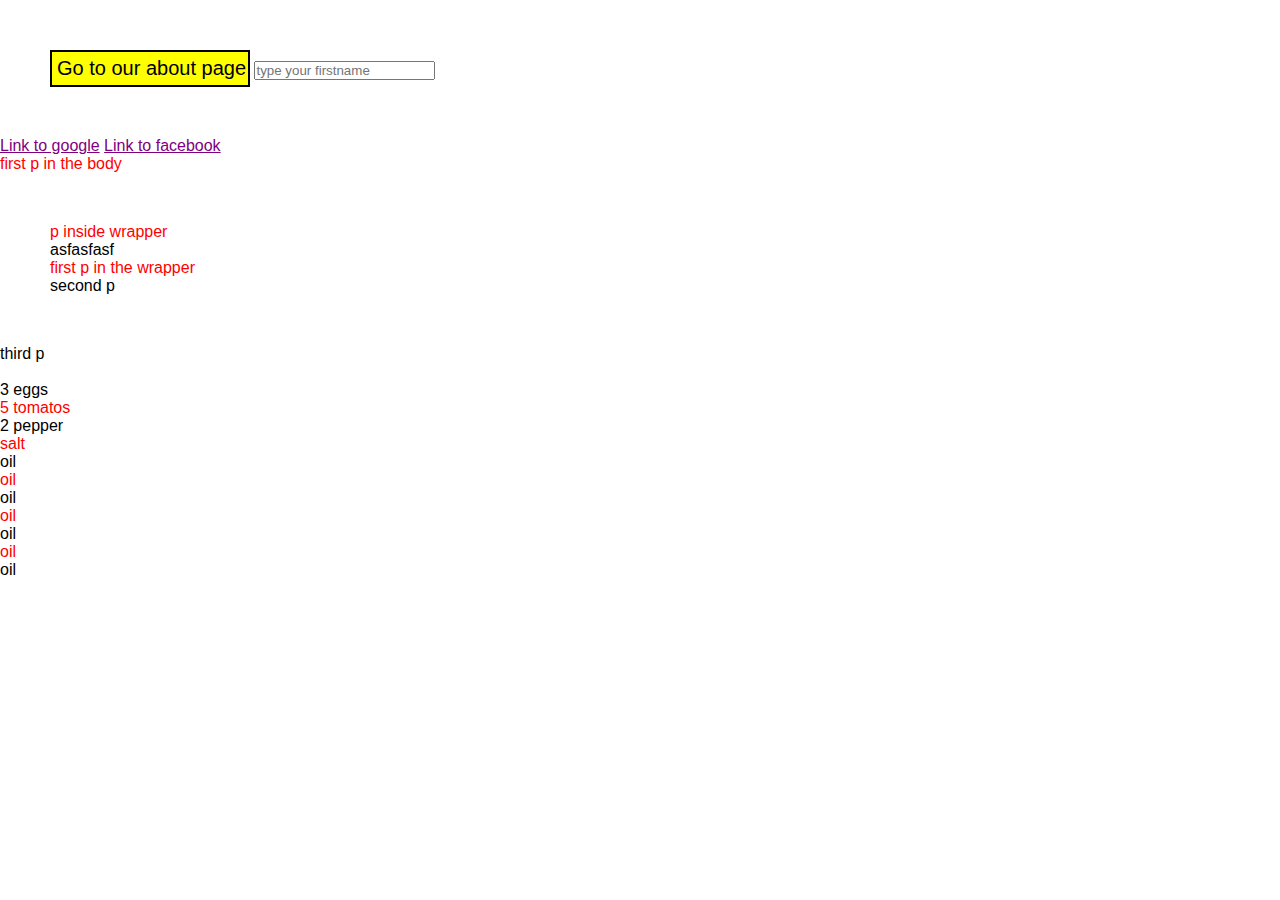
<file: index.html>
<!DOCTYPE html>
<html lang="en">
  <head>
    <meta charset="UTF-8" />
    <meta http-equiv="X-UA-Compatible" content="IE=edge" />
    <meta name="viewport" content="width=device-width, initial-scale=1.0" />
    <link rel="stylesheet" href="./css/style.css" />
    <title>CSS pseudo elements, pseudo classes and positions</title>
  </head>
  <body>
    <!-- 
        pseudo classses - state changes of elements
        pseudo elements - no visible elements or code inside HTML, elements added only with help of CSS 
    -->
    <div class="wrapper">
      <a class="another-page-link" href="./about.html">Go to our about page</a>
      <input
        type="text"
        name="firstname"
        placeholder="type your firstname"
        id="firstname"
      />
      <!-- <a href="./about.html">Go to our about page</a> -->
      <!-- <a href="./about.html">Go to our about page</a> -->
      <!-- <a href="./about.html">Go to our about page</a> -->
    </div>

    <!-- 
        1. link
        2. visited
        3. hover
        4. active 
    -->
    <a class="anchor-states-example" href="https://google.com"
      >Link to google</a
    >
    <a class="anchor-states-example" href="https://facebook.com"
      >Link to facebook</a
    >

    <p>first p in the body</p>

    <div class="wrapper">
      <p>p inside wrapper</p>
      <section>
        asfasfasf
        <p>first p in the wrapper</p>
        <p>second p</p>
      </section>
    </div>
    <p>third p</p>

    <br />

    <ul>
      <li>3 eggs</li>
      <li>5 tomatos</li>
      <li>2 pepper</li>
      <li>salt</li>
      <li>oil</li>
      <li>oil</li>
      <li>oil</li>
      <li>oil</li>
      <li>oil</li>
      <li>oil</li>
      <li>oil</li>
    </ul>

    <div>
      <a href=""></a>
      <p></p>
      <div></div>
    </div>
  </body>
</html>
</file>
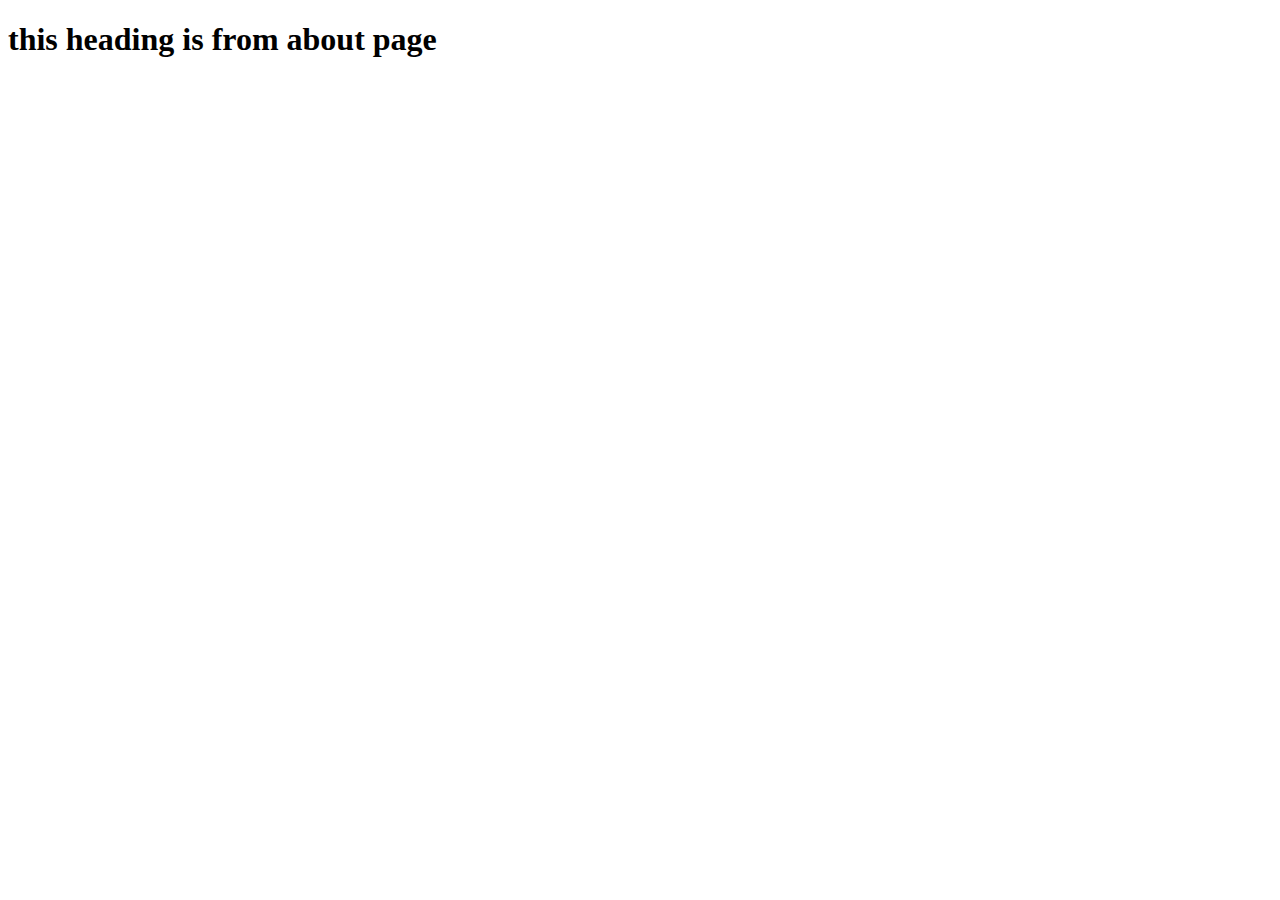
<file: about.html>
<!DOCTYPE html>
<html lang="en">
  <head>
    <meta charset="UTF-8" />
    <meta http-equiv="X-UA-Compatible" content="IE=edge" />
    <meta name="viewport" content="width=device-width, initial-scale=1.0" />
    <title>About</title>
  </head>
  <body>
    <h1>this heading is from about page</h1>
  </body>
</html>
</file>
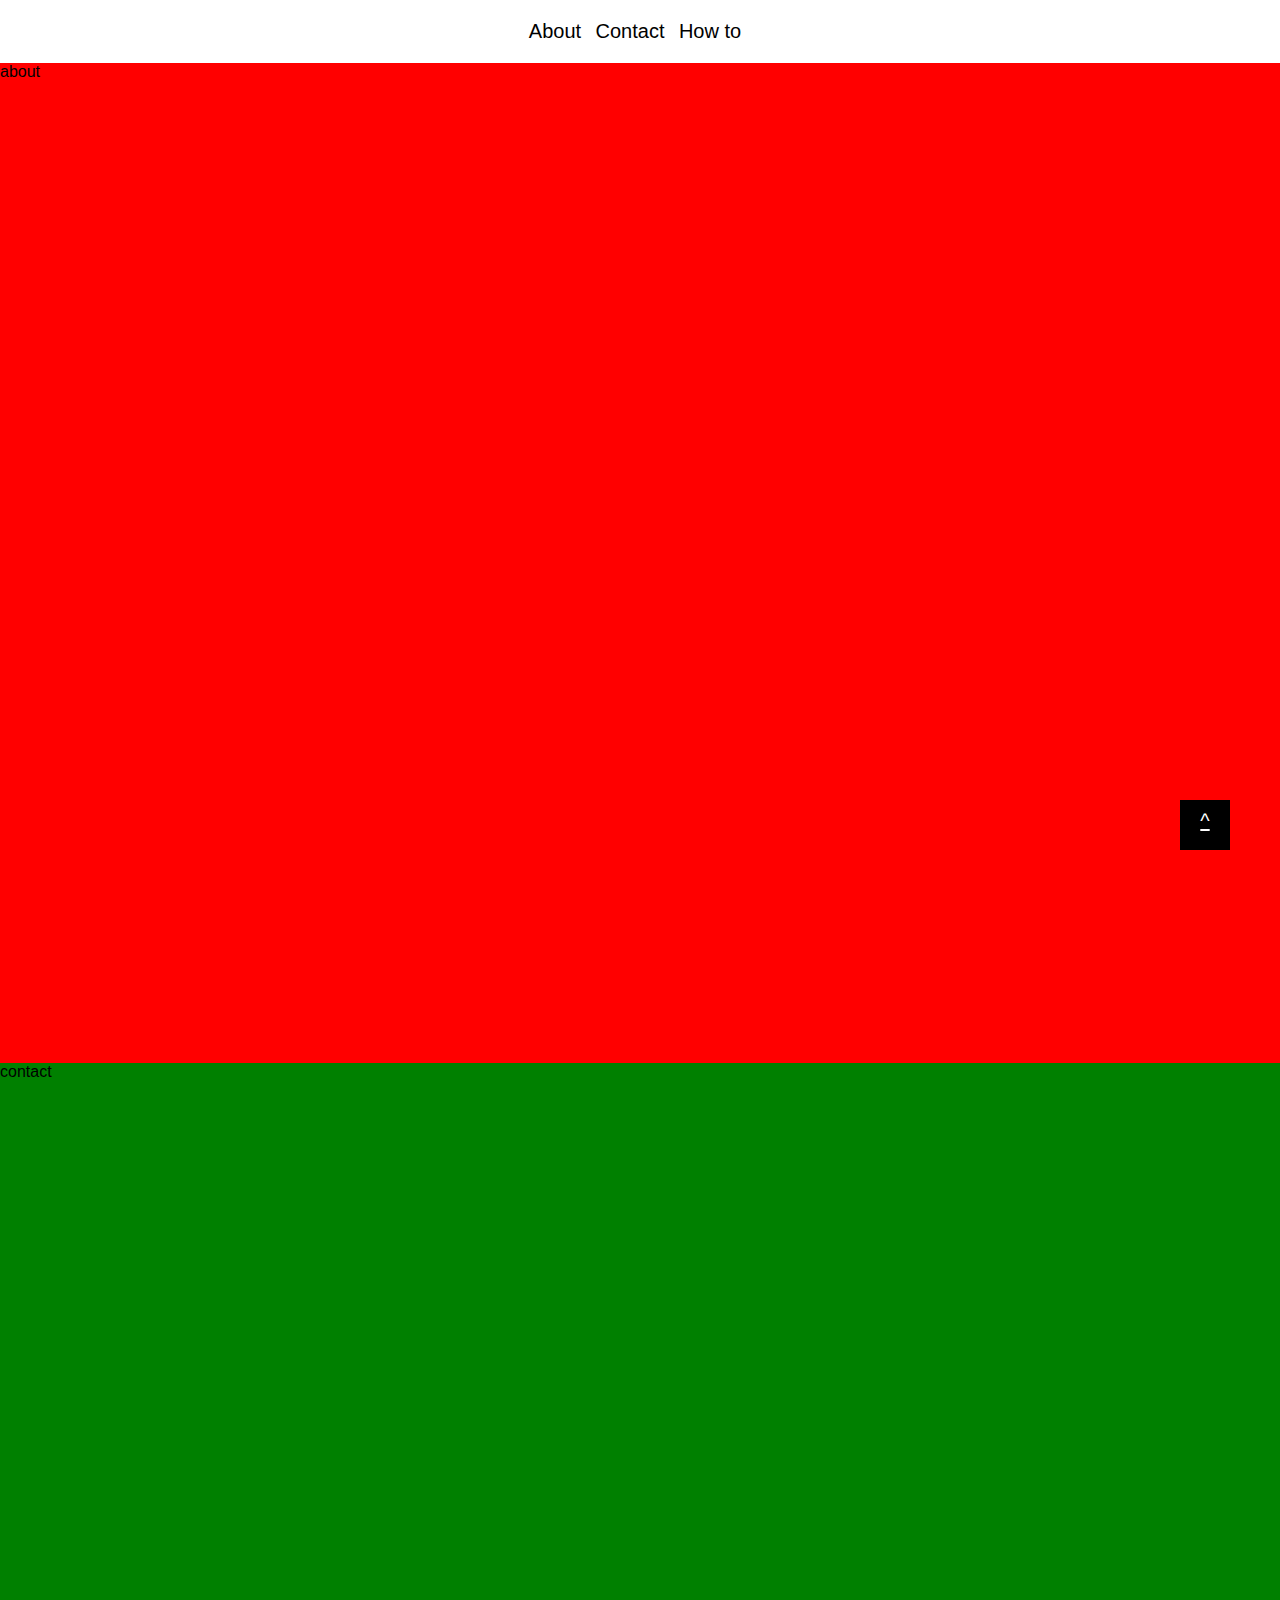
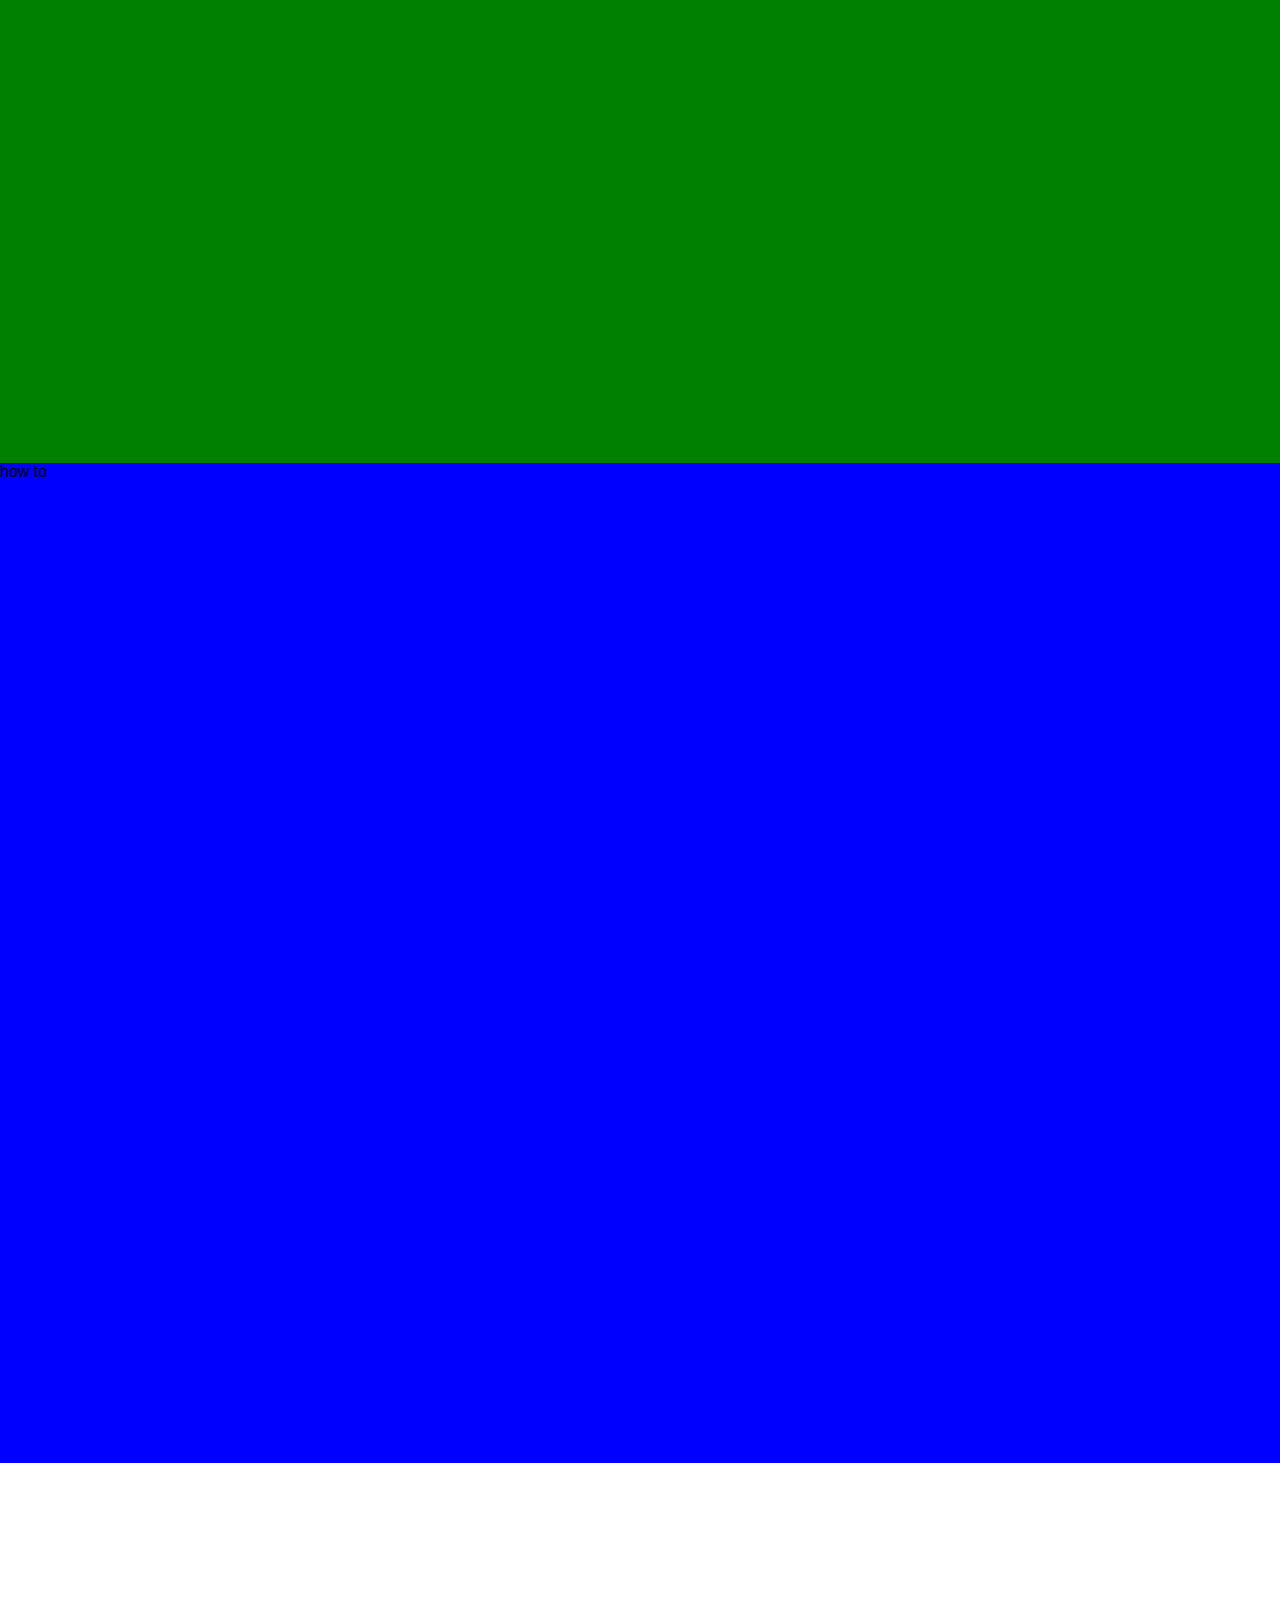
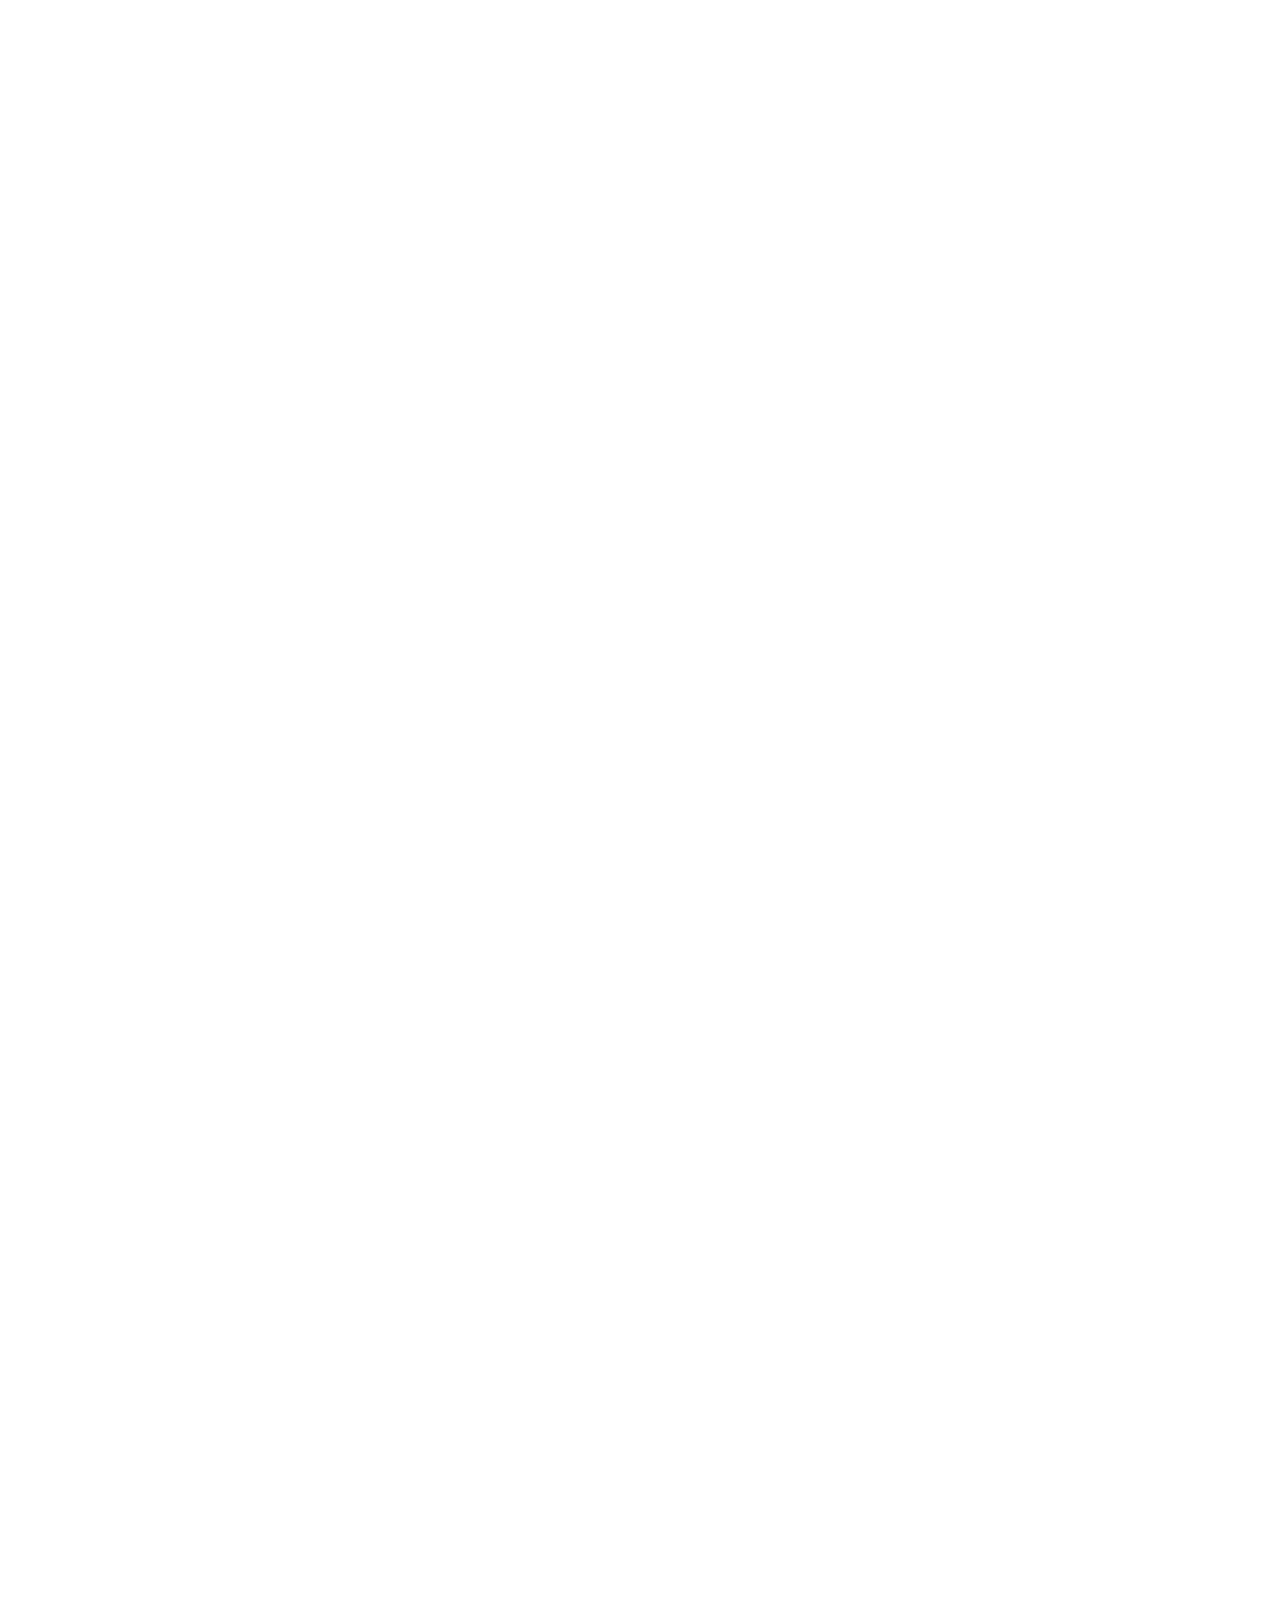
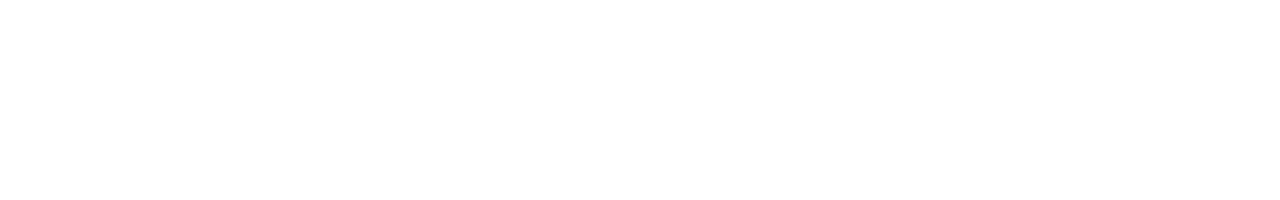
<file: positions.html>
<!DOCTYPE html>
<html lang="en">
  <head>
    <meta charset="UTF-8" />
    <meta http-equiv="X-UA-Compatible" content="IE=edge" />
    <meta name="viewport" content="width=device-width, initial-scale=1.0" />
    <style>
      /* 
        position: static,
                relative,
                absolute,
                fixed,
                sticky
        */

      html {
        scroll-behavior: smooth;
        font-family: Arial, Helvetica, sans-serif;
      }

      * {
        padding: 0;
        margin: 0;
        box-sizing: border-box;
      }

      body {
        height: 5000px;
      }

      /* .visual {
        width: 50%;
        height: 300px;
        color: white;
        font-size: 50px;
      } */
      /* .static-position {
        background-color: red;
      }
      .position {
        background-color: blue;
        position: relative;
        bottom: 50px;
        z-index: -1;
      } */

      /* .wrapper {
        position: relative;
        background-color: blue;
      }

      .child {
        position: absolute;
        background-color: red;
        top: 0;
        right: 0;
        left: 0;
        bottom: 0;
      } */

      .back-to-top {
        position: fixed;
        display: inline-block;
        right: 50px;
        bottom: 50px;
        width: 50px;
        height: 50px;
        padding: 10px;
        background-color: black;
        color: white;
        font-size: 20px;
        text-align: center;
      }

      section {
        height: 1000px;
      }

      nav {
        position: sticky;
        top: 0;
        width: 100%;
        background-color: white;
        padding: 20px;
      }

      ul {
        margin: 0 auto;
        width: max-content;
      }

      ul li {
        display: inline-block;
      }

      ul li a {
        text-decoration: none;
        font-size: 20px;
        color: black;
        padding-right: 10px;
      }
    </style>
    <title>Positions</title>
  </head>
  <body>
    <!-- <div class="static-position visual">hello world</div> -->
    <!-- <div class="position visual"></div> -->
    <!-- <div
      style="
        height: 500px;
        width: 400px;
        background-color: yellow;
        position: relative;
      "
    ></div>

    <div class="wrapper visual">
      <div class="child"></div>
    </div> -->

    <nav>
      <ul>
        <li>
          <a href="#about">About</a>
        </li>
        <li>
          <a href="#contact">Contact</a>
        </li>
        <li>
          <a href="#how-to">How to</a>
        </li>
      </ul>
    </nav>

    <section id="about" style="background-color: red">about</section>
    <section id="contact" style="background-color: green">contact</section>
    <section id="how-to" style="background-color: blue">how to</section>

    <a class="back-to-top" href="#">^</a>
  </body>
</html>
</file>
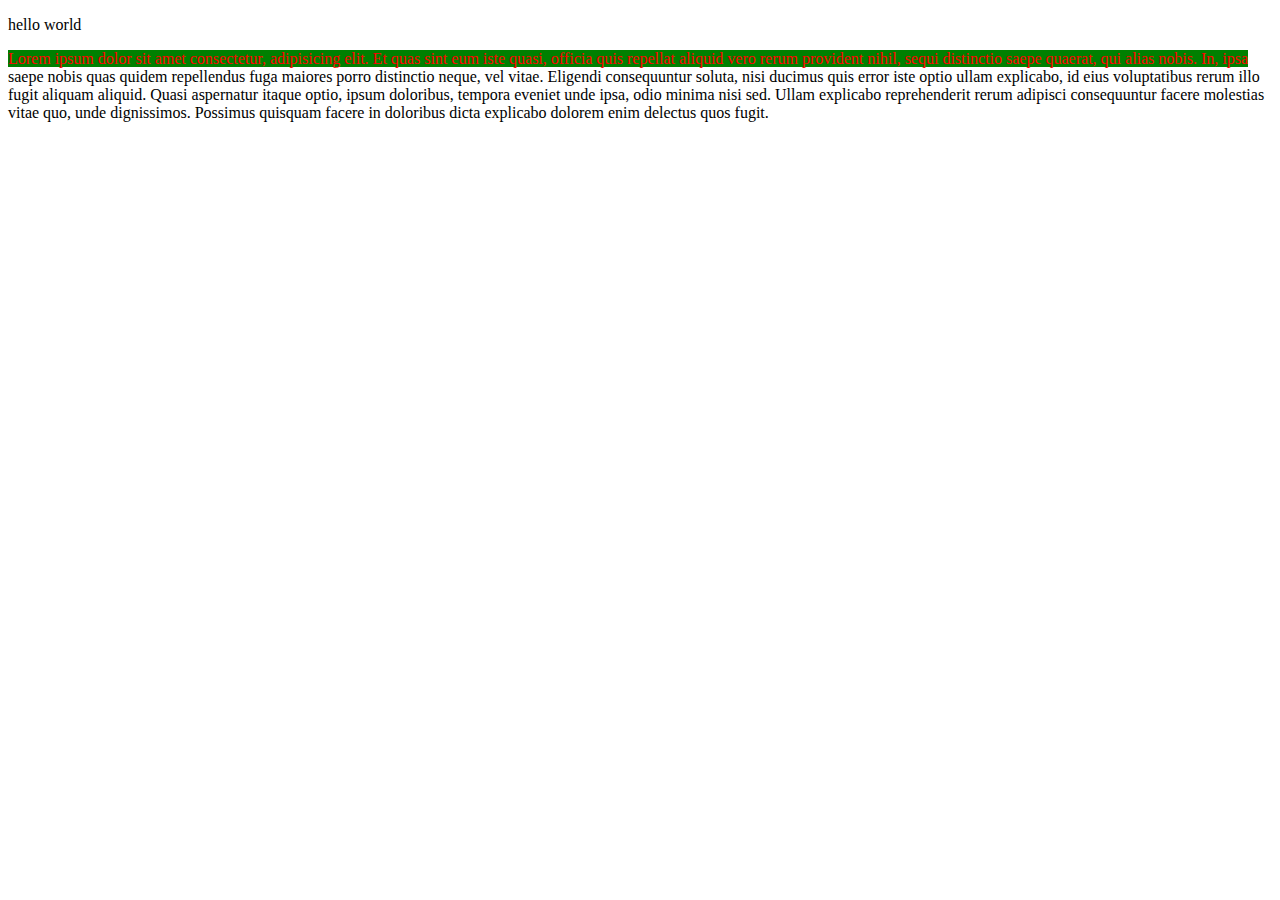
<file: pseudo-elements.html>
<!DOCTYPE html>
<html lang="en">
  <head>
    <meta charset="UTF-8" />
    <meta http-equiv="X-UA-Compatible" content="IE=edge" />
    <meta name="viewport" content="width=device-width, initial-scale=1.0" />
    <style>
      /* *::selection {
        background-color: black;
        color: white;
      } */
      /* p {
        color: green;
      }

      p::after {
        content: "";
        display: inline-block;
        width: 10px;
        height: 10px;
        background-color: red;
      }

      p::before {
        content: "";
        display: inline-block;
        width: 10px;
        height: 10px;
        background-color: red;
      } */

      .paragraph::first-line {
        color: red;
        background-color: green;
      }
    </style>
    <title>Pseudo elements</title>
  </head>
  <body>
    <p>hello world</p>
    <p class="paragraph">
      Lorem ipsum dolor sit amet consectetur, adipisicing elit. Et quas sint eum
      iste quasi, officia quis repellat aliquid vero rerum provident nihil,
      sequi distinctio saepe quaerat, qui alias nobis. In, ipsa saepe nobis quas
      quidem repellendus fuga maiores porro distinctio neque, vel vitae.
      Eligendi consequuntur soluta, nisi ducimus quis error iste optio ullam
      explicabo, id eius voluptatibus rerum illo fugit aliquam aliquid. Quasi
      aspernatur itaque optio, ipsum doloribus, tempora eveniet unde ipsa, odio
      minima nisi sed. Ullam explicabo reprehenderit rerum adipisci consequuntur
      facere molestias vitae quo, unde dignissimos. Possimus quisquam facere in
      doloribus dicta explicabo dolorem enim delectus quos fugit.
    </p>
  </body>
</html>
</file>
<file: css/style.css>
* {
  padding: 0;
  margin: 0;
  box-sizing: border-box;
}

html {
  font-family: Arial, Helvetica, sans-serif;
}

.wrapper {
  margin: 50px;
}

.another-page-link {
  display: inline-block;
  background-color: yellow;
  color: black;
  border: 2px solid black;
  font-size: 20px;
  padding: 5px;
  text-decoration: none;
  width: 200px;
  white-space: nowrap;

  /* transition-property: color background-color; */
  /* transition-delay: 1s ; */
  /* transition-duration: 300ms; */

  transition: color 0.3s linear 0.3s, width 0.3s linear 0.3s,
    background-color 0.3s linear 0.3s;
  /* transition: all 0.3s linear 0.3s; */

  /* transition-timing-function: ; */
}

.another-page-link:hover {
  background-color: black;
  color: yellow;
  width: 300px;
}

input:focus {
  outline: none;
  border: 2px solid black;
}

input:hover {
  font-size: 20px;
}

.anchor-states-example:link {
  color: purple;
}

.anchor-states-example:visited {
  color: aquamarine;
}

.anchor-states-example:hover {
  color: green;
}

.anchor-states-example:active {
  color: red;
}

a {
  color: black;
}

a:hover {
  color: yellow;
}

/* Selector specificity */
/* 0 gold, 2 silver, 1 bronze */
/* .wrapper p:first-child {
  color: green;
} */

/* 0 gold, 1 silver, 1 bronze */
p:first-of-type {
  color: red;
}

ul li:nth-child(2n) {
  color: red;
}
</file>
